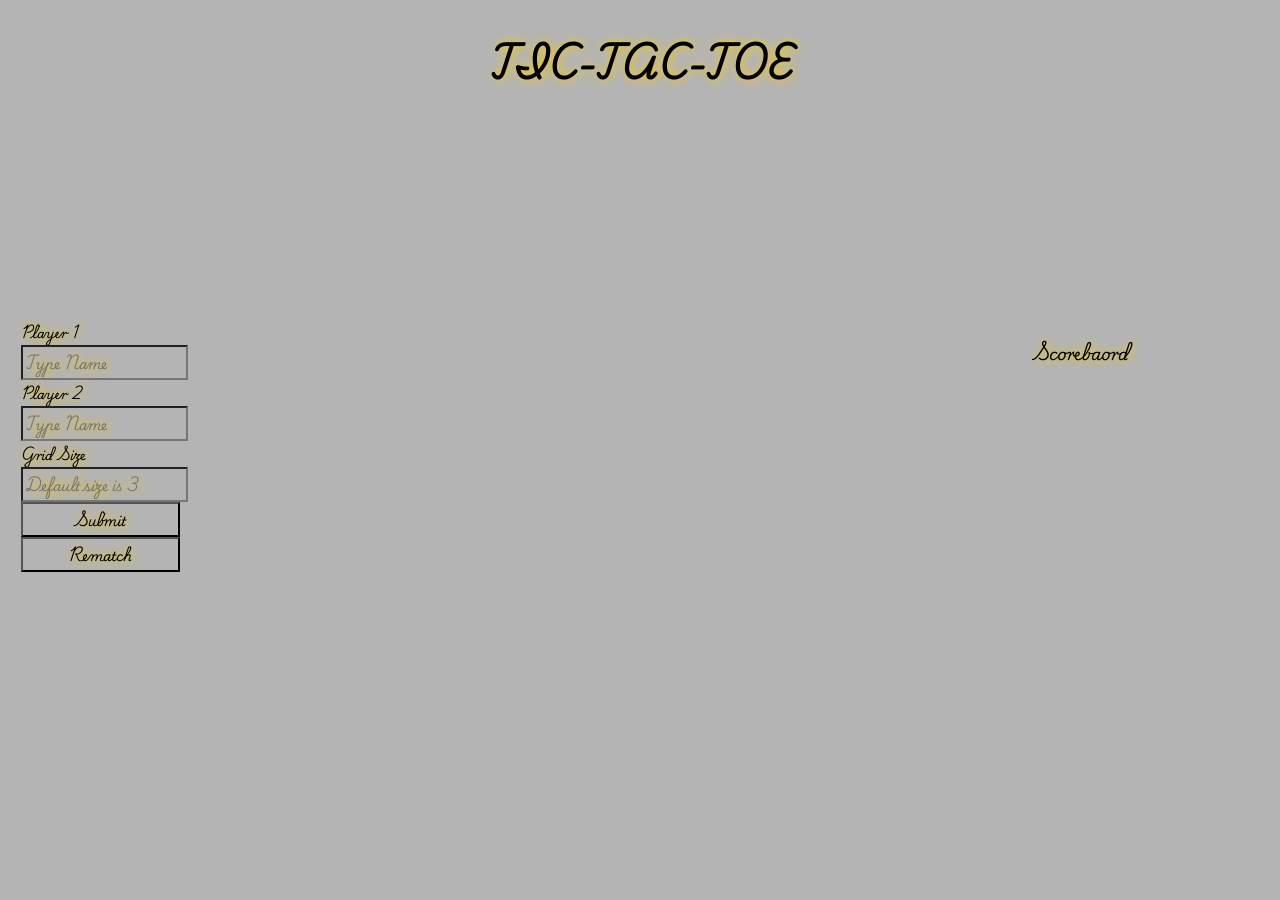
<file: index.html>
<!DOCTYPE html>
<html lang="en">
<head>
    <meta charset="UTF-8">
    <meta name="viewport" content="width=device-width, initial-scale=1.0">
    <title>Document</title>
    <link rel="stylesheet" href="style.css">
</head>
<body>
    <div class="header">
        <h1>TIC-TAC-TOE</h1>
        
    </div>
    <div class="game">
        <div class="controls">
            <label for="p1">Player 1</label>
            <input type="text" id="p1" placeholder="Type Name">
            <label for="p2">Player 2</label>
            <input type="text" id="p2" placeholder="Type Name">
            <label for="grid-size">Grid Size</label>
            <input type="number" id="grid-size" placeholder="Default size is 3">
            <button class="submit">Submit</button>
            <button class="reset">Rematch</button>
        </div>
        <div class="board"></div>
        <div class="score">
            <p>Scorebaord</p>
            <p class="player1"></p>
            <p class="player2"></p>
            <p class="winner"></p>
        </div>
    </div>
    <script src="./logic.js"  ></script>
</body>
</html>
</file>
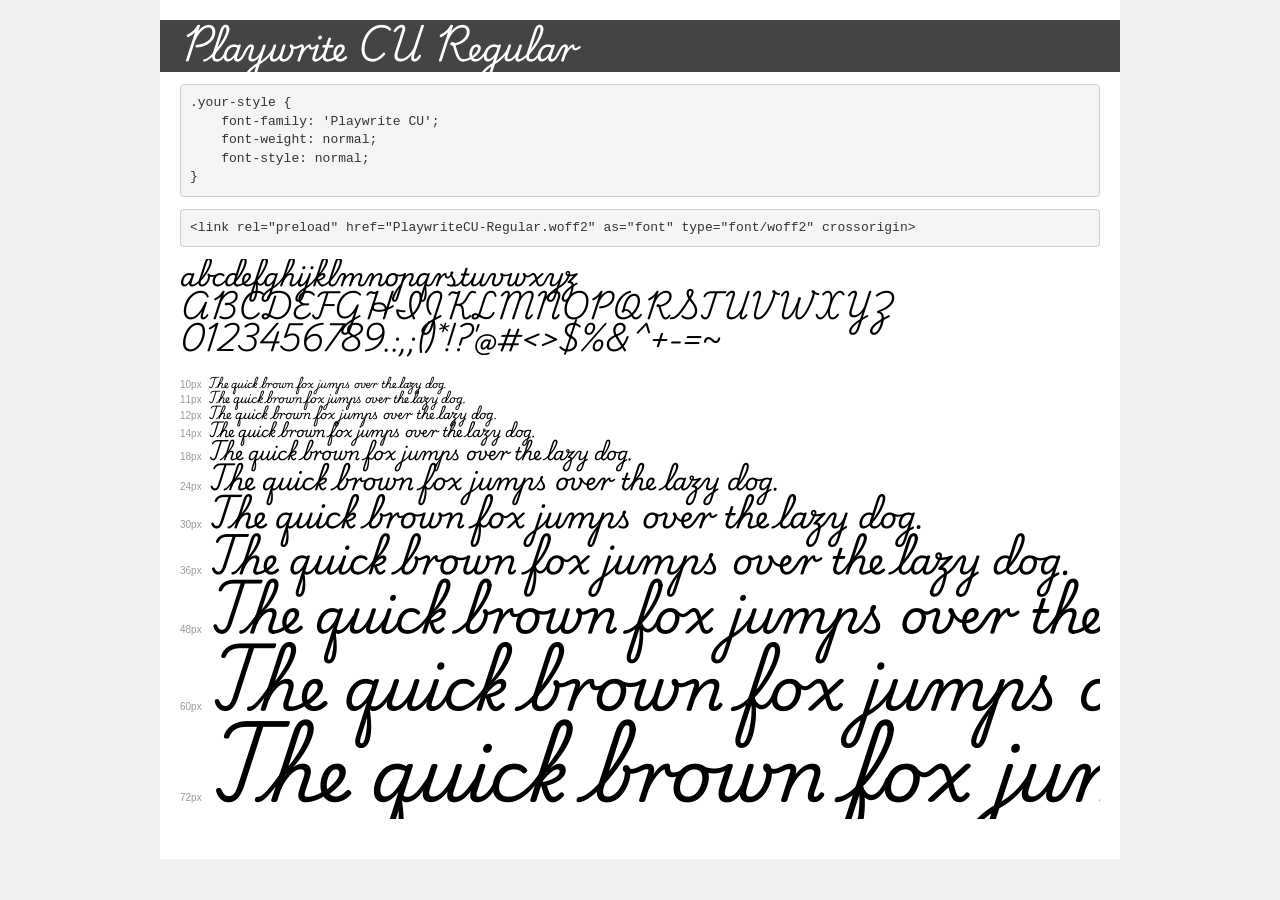
<file: fonts/demo.html>
<!DOCTYPE html>
<html lang="en">
<head>
    <meta charset="utf-8">
    <meta http-equiv="X-UA-Compatible" content="IE=edge">
    <meta name="viewport" content="width=device-width, initial-scale=1">
    <meta name="robots" content="noindex, noarchive">
    <meta name="format-detection" content="telephone=no">
    <title>Transfonter demo</title>
    <link href="stylesheet.css" rel="stylesheet">
    <style>
        /*
        http://meyerweb.com/eric/tools/css/reset/
        v2.0 | 20110126
        License: none (public domain)
        */
        html, body, div, span, applet, object, iframe,
        h1, h2, h3, h4, h5, h6, p, blockquote, pre,
        a, abbr, acronym, address, big, cite, code,
        del, dfn, em, img, ins, kbd, q, s, samp,
        small, strike, strong, sub, sup, tt, var,
        b, u, i, center,
        dl, dt, dd, ol, ul, li,
        fieldset, form, label, legend,
        table, caption, tbody, tfoot, thead, tr, th, td,
        article, aside, canvas, details, embed,
        figure, figcaption, footer, header, hgroup,
        menu, nav, output, ruby, section, summary,
        time, mark, audio, video {
            margin: 0;
            padding: 0;
            border: 0;
            font-size: 100%;
            font: inherit;
            vertical-align: baseline;
        }
        /* HTML5 display-role reset for older browsers */
        article, aside, details, figcaption, figure,
        footer, header, hgroup, menu, nav, section {
            display: block;
        }
        body {
            line-height: 1;
        }
        ol, ul {
            list-style: none;
        }
        blockquote, q {
            quotes: none;
        }
        blockquote:before, blockquote:after,
        q:before, q:after {
            content: '';
            content: none;
        }
        table {
            border-collapse: collapse;
            border-spacing: 0;
        }
        /* demo styles */
        body {
            background: #f0f0f0;
            color: #000;
        }
        .page {
            background: #fff;
            width: 920px;
            margin: 0 auto;
            padding: 20px 20px 0 20px;
            overflow: hidden;
        }
        .font-container {
            overflow-x: auto;
            overflow-y: hidden;
            margin-bottom: 40px;
            line-height: 1.3;
            white-space: nowrap;
            padding-bottom: 5px;
        }
        h1 {
            position: relative;
            background: #444;
            font-size: 32px;
            color: #fff;
            padding: 10px 20px;
            margin: 0 -20px 12px -20px;
        }
        .letters {
            font-size: 25px;
            margin-bottom: 20px;
        }
        .s10:before {
            content: '10px';
        }
        .s11:before {
            content: '11px';
        }
        .s12:before {
            content: '12px';
        }
        .s14:before {
            content: '14px';
        }
        .s18:before {
            content: '18px';
        }
        .s24:before {
            content: '24px';
        }
        .s30:before {
            content: '30px';
        }
        .s36:before {
            content: '36px';
        }
        .s48:before {
            content: '48px';
        }
        .s60:before {
            content: '60px';
        }
        .s72:before {
            content: '72px';
        }
        .s10:before, .s11:before, .s12:before, .s14:before,
        .s18:before, .s24:before, .s30:before, .s36:before,
        .s48:before, .s60:before, .s72:before {
            font-family: Arial, sans-serif;
            font-size: 10px;
            font-weight: normal;
            font-style: normal;
            color: #999;
            padding-right: 6px;
        }
        pre {
            display: block;
            padding: 9px;
            margin: 0 0 12px;
            font-family: Monaco, Menlo, Consolas, "Courier New", monospace;
            font-size: 13px;
            line-height: 1.428571429;
            color: #333;
            font-weight: normal;
            font-style: normal;
            background-color: #f5f5f5;
            border: 1px solid #ccc;
            overflow-x: auto;
            border-radius: 4px;
        }
        /* responsive */
        @media (max-width: 959px) {
            .page {
                width: auto;
                margin: 0;
            }
        }
    </style>
</head>
<body>
<div class="page">
    <div class="demo">
        <h1 style="font-family: 'Playwrite CU'; font-weight: normal; font-style: normal;">Playwrite CU Regular</h1>
        <pre title="Usage">.your-style {
    font-family: 'Playwrite CU';
    font-weight: normal;
    font-style: normal;
}</pre>
        <pre title="Preload (optional)">
&lt;link rel=&quot;preload&quot; href=&quot;PlaywriteCU-Regular.woff2&quot; as=&quot;font&quot; type=&quot;font/woff2&quot; crossorigin&gt;</pre>
        <div class="font-container" style="font-family: 'Playwrite CU'; font-weight: normal; font-style: normal;">
            <p class="letters">
                abcdefghijklmnopqrstuvwxyz<br>
ABCDEFGHIJKLMNOPQRSTUVWXYZ<br>
                0123456789.:,;()*!?'@#&lt;&gt;$%&^+-=~
            </p>
            <p class="s10" style="font-size: 10px;">The quick brown fox jumps over the lazy dog.</p>
            <p class="s11" style="font-size: 11px;">The quick brown fox jumps over the lazy dog.</p>
            <p class="s12" style="font-size: 12px;">The quick brown fox jumps over the lazy dog.</p>
            <p class="s14" style="font-size: 14px;">The quick brown fox jumps over the lazy dog.</p>
            <p class="s18" style="font-size: 18px;">The quick brown fox jumps over the lazy dog.</p>
            <p class="s24" style="font-size: 24px;">The quick brown fox jumps over the lazy dog.</p>
            <p class="s30" style="font-size: 30px;">The quick brown fox jumps over the lazy dog.</p>
            <p class="s36" style="font-size: 36px;">The quick brown fox jumps over the lazy dog.</p>
            <p class="s48" style="font-size: 48px;">The quick brown fox jumps over the lazy dog.</p>
            <p class="s60" style="font-size: 60px;">The quick brown fox jumps over the lazy dog.</p>
            <p class="s72" style="font-size: 72px;">The quick brown fox jumps over the lazy dog.</p>
        </div>
    </div>

</div>
</body>
</html>
</file>
<file: style.css>
@font-face {
    font-family: 'Playwrite CU';
    src: url('./fonts/PlaywriteCU-Regular.woff2') format('woff2'),
        url('./fonts/PlaywriteCU-Regular.woff') format('woff');
    font-weight: normal;
    font-style: normal;
    font-display: swap;
}

*{
    font-family: Playwrite CU;
    text-shadow: #FC0 1px 0 10px;
    background-color: rgb(180, 180, 180);
}
.header{
    display: flex; 
    justify-content: center;
}
.game{
    display: grid; 
    grid-template-columns: 1fr 3fr 1fr;
    justify-items: center;
    align-items: end;
}
.controls{
    width: 90%; 
    height:70%;  
    font-size: clamp(8px, 0.75em, 16px);
    display: flex;
    flex-direction: column;
    justify-content:flex-start;
}
.controls>input, .controls>button{
    width: 70%; 
    overflow: hidden;
    white-space: nowrap;
    text-overflow: ellipsis;
    
}
.score{
    width: 90%;
    height:70%; 
    overflow: hidden;
    font-size: clamp(8px, 1em, 24px);
    display: flex;
    flex-direction: column;
    justify-content: flex-start;
    /*background-image: url("./assets/o.svg");*/
}
.board{
    padding-top: clamp(50px, 20vh,  150px);
    width: 40vw;
    height: 40vw;
    display: grid; 
}
.board div{ 
    border-style:groove; 
    border-color: rgb(150, 148, 148);
}
</file>
<file: fonts/stylesheet.css>
@font-face {
    font-family: 'Playwrite CU';
    src: url('PlaywriteCU-Regular.woff2') format('woff2'),
        url('PlaywriteCU-Regular.woff') format('woff');
    font-weight: normal;
    font-style: normal;
    font-display: swap;
}
</file>
